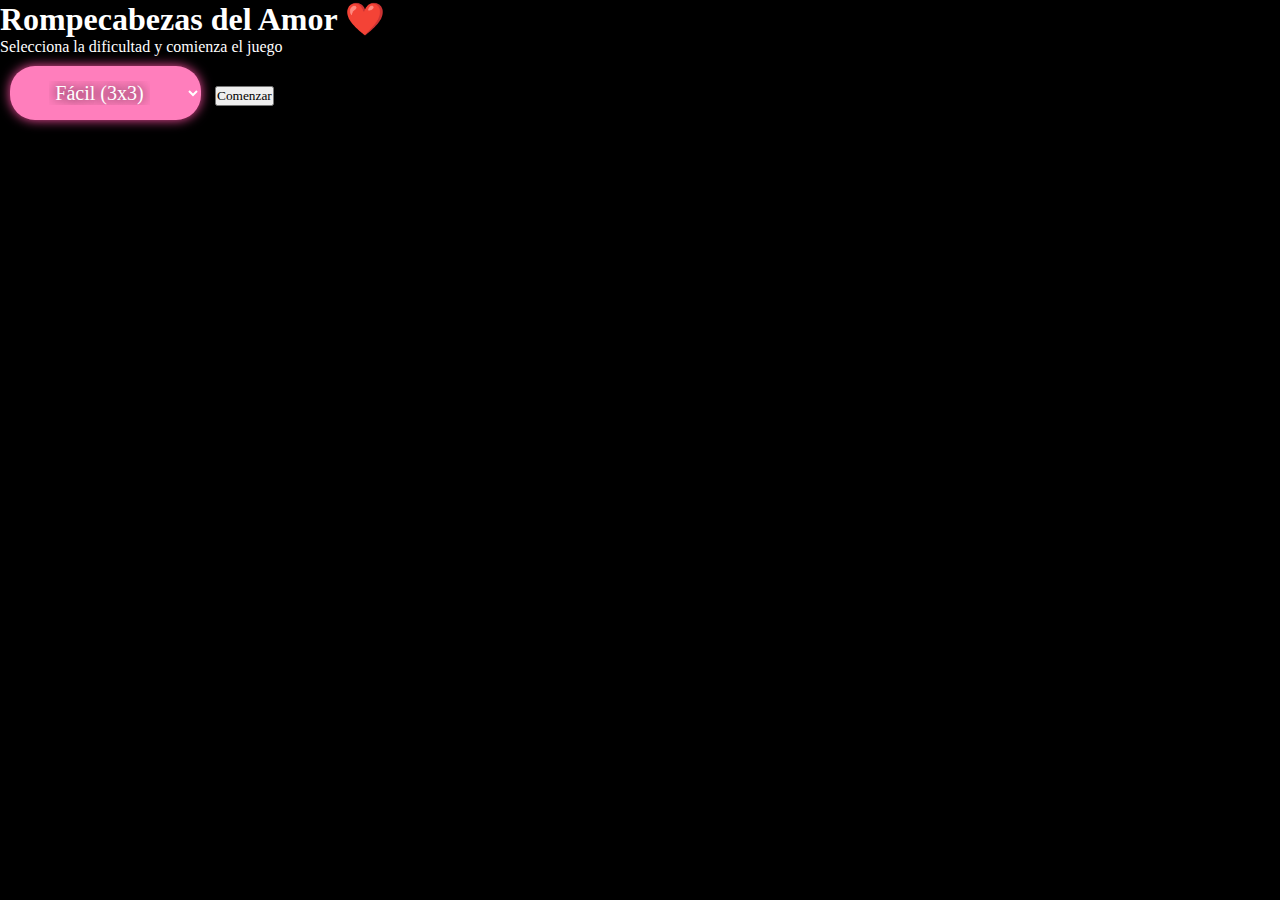
<file: index.html>
<!DOCTYPE html>
<html lang="es">
<head>
<meta charset="UTF-8">
<meta name="viewport" content="width=device-width, initial-scale=1.0">
<title>Rompecabezas del Amor ❤️</title>
<link rel="stylesheet" href="style.css">
</head>
<body>
<!-- Música romántica -->
<audio id="musica" preload="auto" src="https://drive.google.com/uc?export=download&id=1Y54P-U7ovvoRYXS6FxHMwrfW-E8ZOCRj"></audio>

<!-- Menú principal -->
<div id="menu">
  <h1>Rompecabezas del Amor ❤️</h1>
  <p>Selecciona la dificultad y comienza el juego</p>
  <select id="dificultad">
    <option value="3">Fácil (3x3)</option>
    <option value="4">Medio (4x4)</option>
    <option value="5">Difícil (5x5)</option>
  </select>
  <button onclick="iniciarJuego()">Comenzar</button>
</div>

<!-- Zona del juego -->
<div id="juego" style="display:none;">
  <h2 id="tituloImagen"></h2>
  <canvas id="puzzleCanvas" width="500" height="500"></canvas>
  <div class="controls">
    <button onclick="mezclar()">Mezclar</button>
    <button onclick="siguienteImagen()">Siguiente imagen</button>
  </div>
  <p id="mensaje"></p>
</div>

<script src="script.js"></script>
</body>
</html>


<script src="script.js"></script>
</body>
</html>
</file>
<file: style.css>
* {
    margin: 0;
    padding: 0;
    box-sizing: border-box;
    font-family: 'Dancing Script', cursive;
}

body {
    font-size: 16px; /* tamaño base */
    background: #000;
    color: white;
    overflow: hidden;
}

#video-portada {
    position: absolute;
    inset: 0;
    width: 100%;
    height: 100%;
    object-fit: contain;
    background: #000;
    z-index: -1;
}

/* 🔥 MENÚ SUPERPUESTO */
#pantalla-inicio {
    position: fixed;
    width: 100vw;
    height: 100vh;
    display: flex;
    flex-direction: column;
    justify-content: center;
    align-items: center;
    background: rgba(0, 0, 0, 0.5);
    border-radius: 7%;
    text-align: center;
    font-size: 10%; /* escalable */
    z-index: 1;
}

.titulo-portada {
    transition: font-size 0.3s ease, text-shadow 0.3s ease;
    font-size: clamp(2rem, 9vw, 6rem);
    font-weight: bold;
    color: #ff6eaa;
    text-shadow: 0 0 12px #000000;
    margin-bottom: 25px;
    z-index: 2; /* Para que quede sobre el video */
}

.btn-romantico {
    background: #ff7ebc;
    border: none;
    padding: 15px 35px;
    font-size: 20px;
    border-radius: 30px;
    color: #fff;
    cursor: pointer;
    box-shadow: 0 0 12px #ff4fa3;
    text-shadow: 0 0 12px #000000;
    margin: 10px;
    z-index: 2;
}
.btn-romantico:hover {
    background: #ff4fa3;
}

/* Estilo para el menú desplegable */
#dificultad {
    background: #ff7ebc; /* mismo tono que el botón */
    border: none;
    padding: 15px 35px;
    font-size: 20px;
    border-radius: 25px;
    color: #fff;
    cursor: pointer;
    box-shadow: 0 0 12px #ff4fa3;
    text-shadow: 0 0 12px #000000;
    margin: 10px;
    text-align: center;
    z-index: 2;
}

/* Efecto hover similar al botón */
#dificultad:hover {
    background: #ff4fa3;
    text-align: center;
}

/* Opciones internas */
#dificultad option {
    background: #fff;
    color: #ff4fa3;
    font-size: 18px;
    padding: 10px;
    text-align: center;
}

/* 🔥 JUEGO */
#pantalla-juego {
    position: fixed;
    width: 100vw;
    height: 100vh;
    background: #000;
    display: flex;
    justify-content: flex-start;
    align-items: center;
    flex-direction: column;
    z-index: -1;
}

.oculto { 
    display: none !important; 
}

#puzzle {
    position: fixed;
    width: 100vw;
    height: 100vh;
    max-width: 100vw;
    max-height: 100vh;
    background: #ffb7d5; /* Fondo oscuro elegante */
    display: flex;
    justify-content: center;
    align-items:flex-start; 
    margin: 1vw auto; 
    border: 3px solid #ff7ebc; /* Borde rosa más visible */
    border-radius: 12px; /* Bordes redondeados */
    box-shadow: 0 8px 16px rgba(0, 0, 0, 0.6); /* Sombra para dar profundidad */
    transition: transform 3s ease, box-shadow 3s ease;
    z-index: 1;
}

/* Efecto hover para dar sensación interactiva */
#puzzle:hover {
    transform: scale(1.02);
    box-shadow: 0 12px 24px rgba(255, 126, 188, 0.5);
}

#controles {
    position: fixed;
    width: 100vw;
    height: 85vh;
    max-height: 85vh;
    display:flex;
    justify-content: center;
    align-items: flex-end ; 
    margin-top: clamp(8px, 2vw, 20px);
    z-index: 0;
}

/* Ajustes para pantallas pequeñas */
@media (max-width: 768px) {
    #video-portada {
        height: 100vh; /* El video ocupa todo el alto visible */
        object-fit: contain; /* Opcional: evita recortes en móviles */
    }
}

@media (max-width: 600px) {
    .titulo-portada {
        top: 38%;
    }
}

@media (max-width: 480px) {
    .titulo-portada {
        font-size: 12vw;
    }
}
</file>
